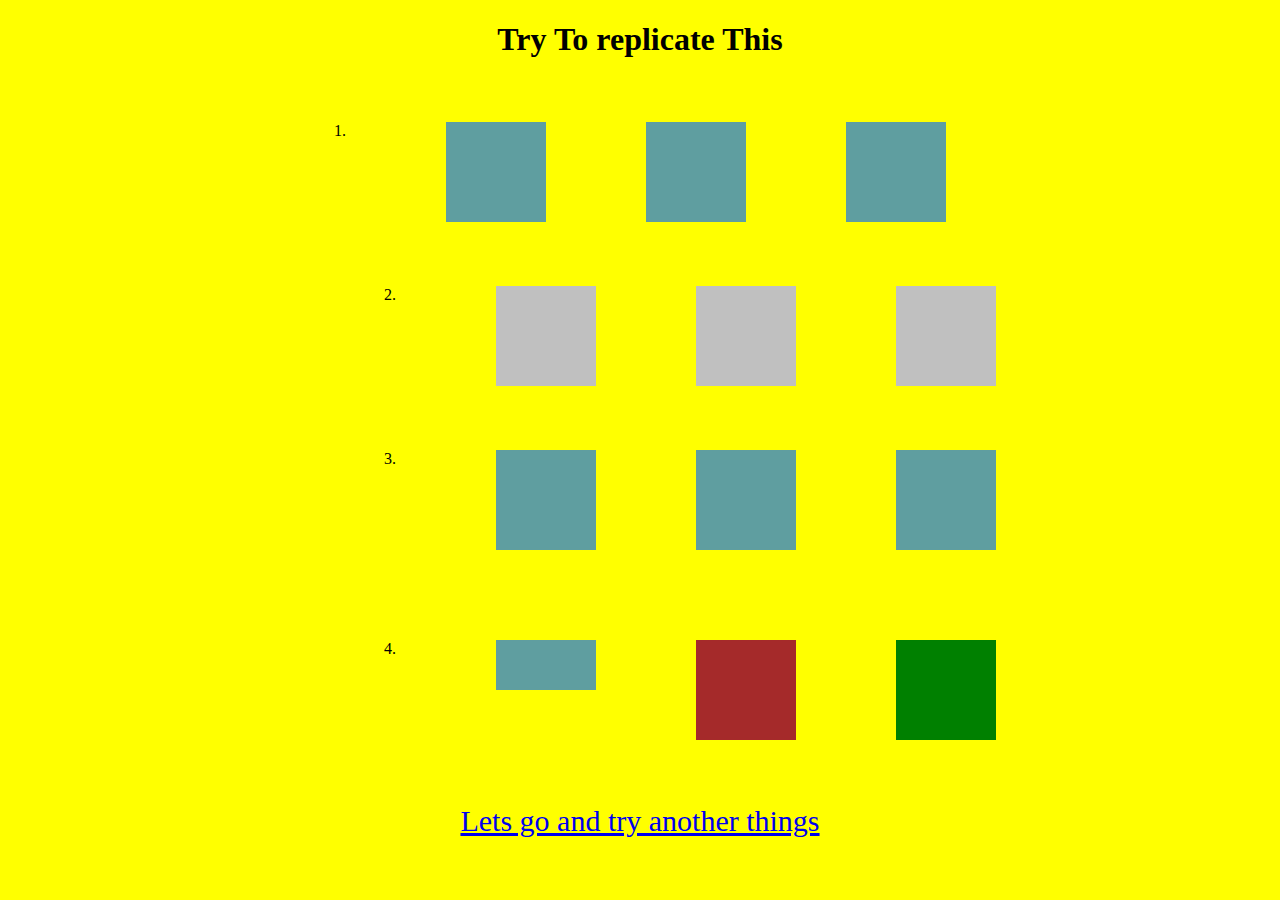
<file: index.html>
<!DOCTYPE html>
<html lang="en">
<head>
    <meta charset="UTF-8">
    <meta http-equiv="X-UA-Compatible" content="IE=edge">
    <meta name="viewport" content="width=device-width, initial-scale=1.0">
    <title>Document</title>
    <link rel="stylesheet" href="style.css">
</head>
<body>
    <h1 class="text">Try To replicate This</h1>
    <div class="one">1.
       <div class="box"></div>
        <div class="box"></div>
        <div class="box"></div>
        
    </div>
    <div class="two">
        2.<div class="b"></div>
        <div class="b"></div>

        <div class="b"></div>

    </div>
    <div class="three">
       3. <div class="c"></div>
        <div class="c"></div>
        <div class="c"></div>
    </div>
    <div class="four">4.
        <div class="d"></div>
        <div class="e"></div>
        <div class="f"></div>
    </div>
    <a href="./index1.html"> <span id="L"> Lets go and try another things</span> </a>
</body>
</html>
</file>
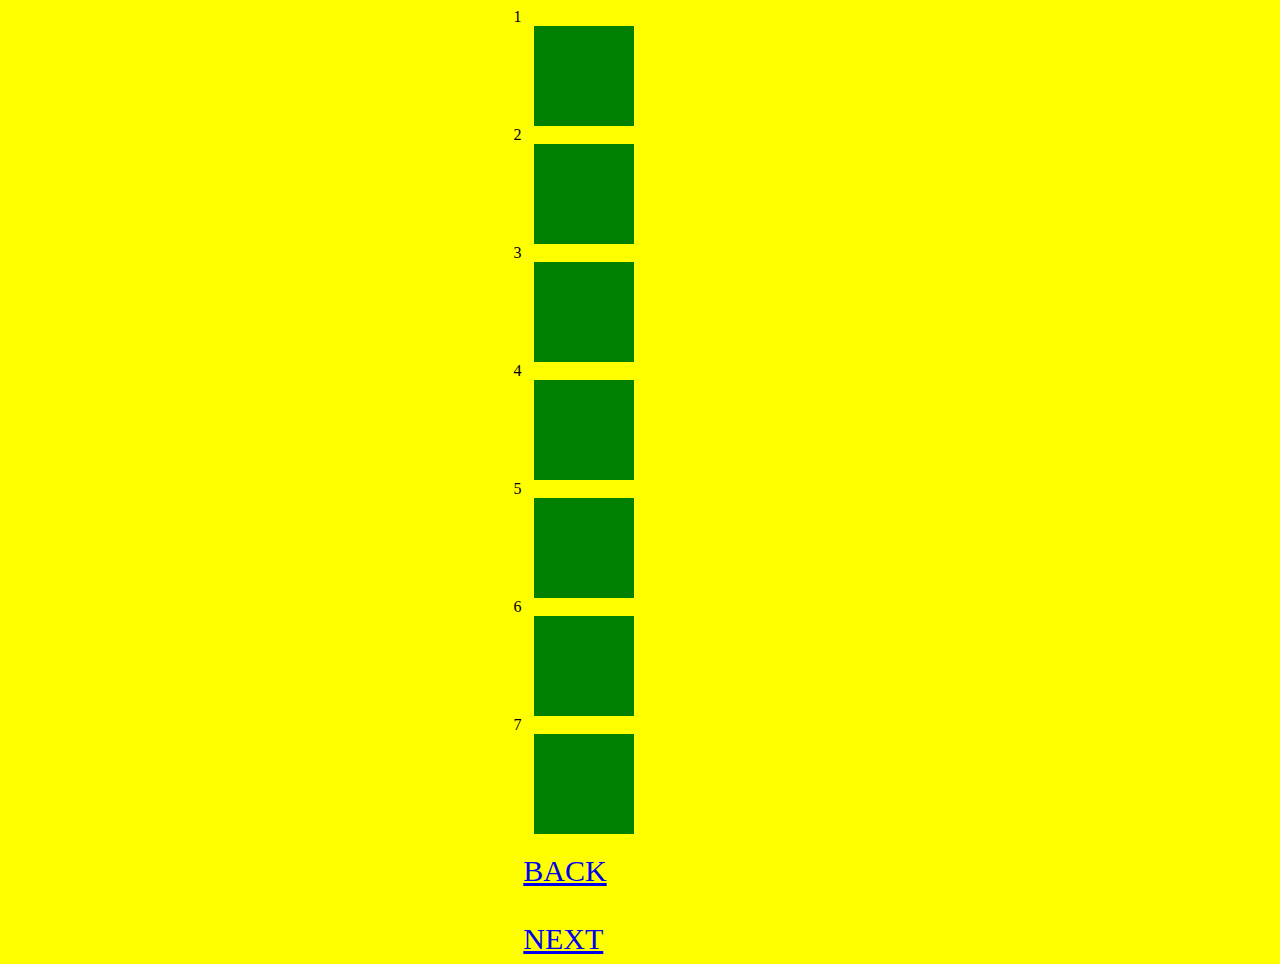
<file: index1.html>
<!DOCTYPE html>
<html lang="en">
<head>
    <meta charset="UTF-8">
    <meta http-equiv="X-UA-Compatible" content="IE=edge">
    <meta name="viewport" content="width=device-width, initial-scale=1.0">
    <title>Document</title>
    <link rel="stylesheet" href="style1.css">
</head>
<body>
    <div class="grid">
        1<div class="box box1"></div>
        2<div class="box box2"></div>
        3<div class="box box3"></div>
        4<div class="box box4"></div>
        5<div class="box box5"></div>
        6<div class="box box6"></div>
        7<div class="box box7"></div>

    </div>
    <div class="link">
    <a href="./index.html">BACK</a> <br>
    <a href="./index2.html">NEXT</a></div>
</body>
</html>
</file>
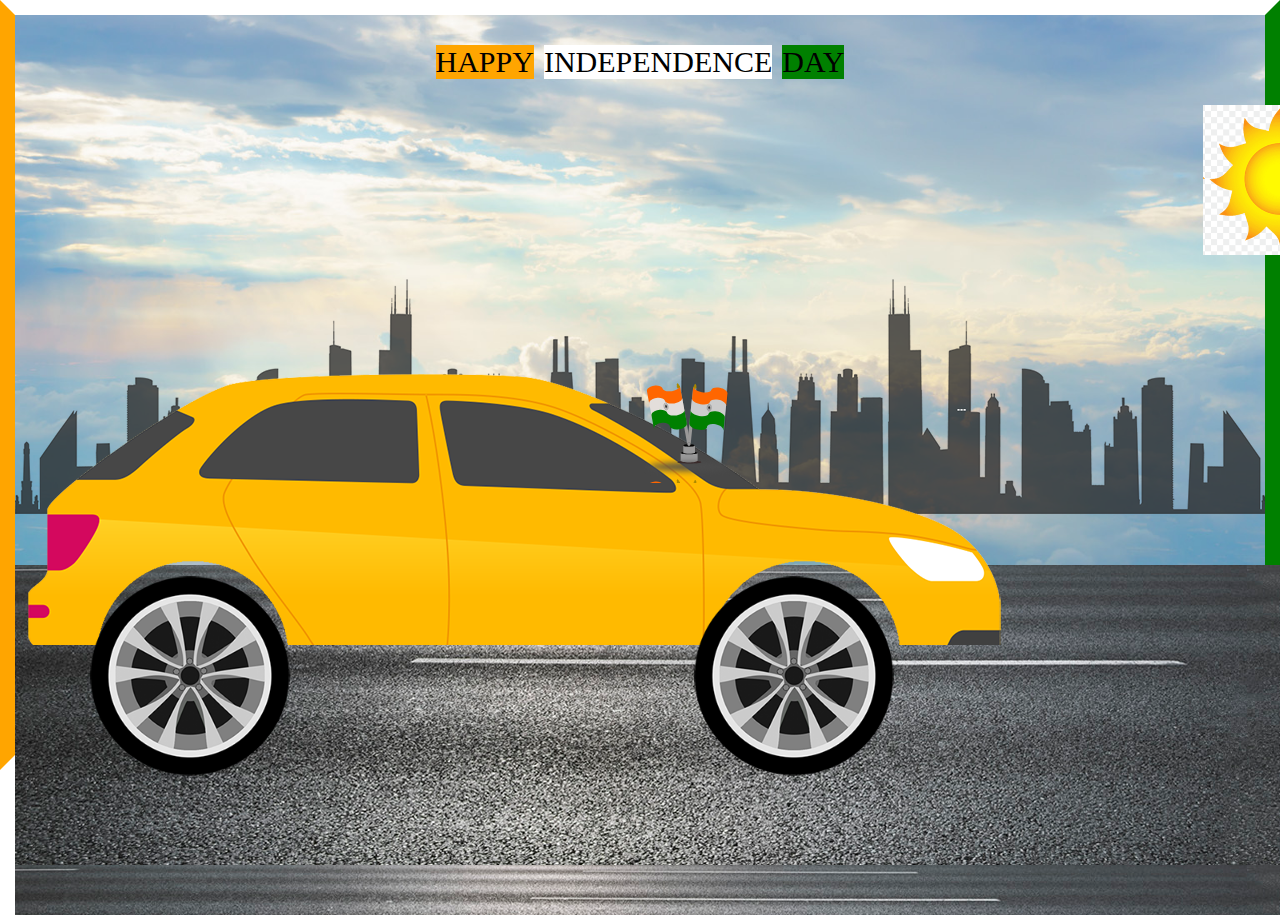
<file: index2.html>
<!DOCTYPE html>
<html lang="en">
<head>
    <meta charset="UTF-8">
    <meta http-equiv="X-UA-Compatible" content="IE=edge">
    <meta name="viewport" content="width=device-width, initial-scale=1.0">
    <title>Document</title>
    <link rel="stylesheet" href="style2.css">
</head>
<body>
    <div class="sky">
        <div class="text">
          <p id="H">HAPPY</p>
          <p id="I">INDEPENDENCE</p>
          <p id="D">DAY</p>
        </div>


        <div class="road"></div>
        <div class="city"></div>
        <div class="sun"></div>
        <div class="flag"></div>
        <div class="car"></div>
        <div class="wheel">
            <img src="./wheel.png" alt="">
            <img src="./wheel.png" alt="">
        </div>
    </div>
</body>
</html>
</file>
<file: style.css>
body{
    background-color: yellow;
    margin: 0;

}
.text{
    display: flex;
    justify-content: center;
}
.one{
    display: flex;
    justify-content: center;
    gap: 100px;
    margin-top:5%;
    
}
.box{
    height: 100px;
    width: 100px;
    background-color: cadetblue;
    animation: one 2s infinite linear alternate;
   
}
@keyframes one {
    25%{
        transform: skewX(20deg);
    }
    100%{
        transform: skewx(-20deg);
    }

}
.two{
    display: flex;
    justify-content: center;
    gap: 100px;
    margin-top: 5%;
    margin-left: 100px;
     
}
.b{
    height: 100px;
    width: 100px;
    animation: two 2s infinite linear alternate;
    background-color: silver;
}
@keyframes two {
    
     0%{
        transform: skewy(-10deg);
    } 
    25%{
        transform: skewy(10deg);
    }
}
.c{
    height: 100px;
    width: 100px;
    background-color:  cadetblue;
    animation: three 3s infinite linear alternate;
    animation-delay: 1s;
}
.three{
    display: flex;
    justify-content: center;
    gap: 100px;
    margin-top: 5%;
    margin-left: 100px;
}
@keyframes three {
    100%{
        transform: rotate(360deg);
    }
}
.four{
    display: flex;
    justify-content: center;
    gap: 100px;
    margin-top: 7%;
    margin-left: 100px;
}
.d{
    height: 50px;
    width: 100px;
    background-color: cadetblue;
    animation: bo 2s infinite linear alternate;
}
@keyframes bo {
    100%{
        height: 100px;
    } 
}
.e{
    height: 100px;
    width: 100px;
    background-color: brown;
    animation: e 2s infinite linear alternate;
}
@keyframes e {
      100%{
        width:20px;
      }
}
.f{
    height: 100px;
    width: 100px;
    background-color: green;
    animation: f 2s infinite linear alternate ;
}
@keyframes f {
    100%{
      transform: rotate(360deg);
    }
}
#L{
    display: flex;
    justify-content: center;
    margin-top: 5%;
    font-size: 30px;
}
</file>
<file: style1.css>
body{
    background-color: yellow;
}
.grid{
    display: flex;
    margin-left: 40%;
    flex-direction: column;
   
}
.box{
    height: 100px;
    width: 100px;
    background-color: green;
    margin: 0px 20px;
    transition: 2s;
}

.box1{
    transition-timing-function: linear;
}
.box1:hover{
    width: 300px;
}
.box2:hover{
    transition: 2s;
    height: 200px;
    width: 200px;
}
.box3{
    transition-timing-function: ease;
}
.box3:hover{
   width: 300px;
}
.box4{
    transition-timing-function: ease-in;
}
.box4:hover{
    width: 300px;
}
.box5{
    transition-timing-function: ease-in-out;
}
.box5:hover{
    width: 300px;
}
.box6{
    transition-timing-function: ease-out;
}
.box6:hover{
    width: 300px;
}
.box7{
    transition: 2s;
}
.box7:hover{
    width: 300px;
}
.link{
    display: grid;
    justify-content:center;
    margin: 20px 0px 0px -150px;
    font-size: 30px;
}
</file>
<file: style2.css>
body{
    margin: 0px;
    border: 15px solid ;
     height: 740px; 
    border-color: white green white orange;
}

.sky{
    background-image: url(./sky.jpg);
    height: 100vh;
    width: 100%;
    background-size: cover;
    background-position: center;
    position: relative;
    
}
.road{
    background-image: url(./road.jpg);
    width: 500%;
    height: 350px;
    /* background-position: center; */
    position: absolute;
    bottom: 0;
    z-index: 2;
    animation: sample 2s infinite linear alternate ;
    

}

@keyframes sample {
    0%{
        transform: translateY(1px);
    }
    50%{
        transform: translateY(-5px);
    }
    100%{
        transform: translateY(1px);
        transform: translateX(-2500px);
    }
}
.city{
    background-image: url(./city.png);
    height: 300px;
    width: 100%;
    position: absolute;
    z-index: 2;
    bottom:39%;
}
.sun{
    background-image: url(./sun.png);
    height: 150px;
    width: 150px;
    background-position: center;
    position: absolute;
    left: 95%;
    top: 10%;
    z-index: 1;
    animation: sun 3s  infinite  linear alternate-reverse;
}
@keyframes sun {
    100%{
        transform: translateX(-1500px);
    }
}
 .car{
    background-image: url(./car.png);
    height: 300px;
    width: 1000px;
    background-size: cover;
    position: absolute;
    bottom: 30%;
    z-index: 2;
   animation: car 3s infinite  linear alternate;
} 
@keyframes car {
    100%{
        transform: translateX(500px);
    }
}
.flag{
    background-image: url(./Tiranga1.svg);
    height: 100px;
    width: 100px;
    position: absolute;
    bottom: 48%;
    left: 50%;
    z-index: 3;
    animation: flag 3s infinite linear alternate;
}
@keyframes flag {
    100%{
        transform: translateX(500px);
    }
}

img{
    height: 200px;
    animation: img 3s infinite linear alternate;
}
.wheel{
    word-spacing: 400px;
    position: absolute;
    z-index: 2;
    bottom: 15%;
    left: 6%;
    animation: wheel  3s infinite linear alternate;
}
@keyframes wheel {
    100%{
        transform: translateX(500px);
    }
}
@keyframes img {
    100%{
        transform: rotate(-360deg);
        
    }
}
.text{
   display: flex;
   flex-direction: row;
   justify-content: center;
   gap: 10px; 
   font-size: 30px;   
}
#H{
    background-color: orange;  
}
#I{
    background-color: white;
}
#D{
    background-color: green;
}
</file>
